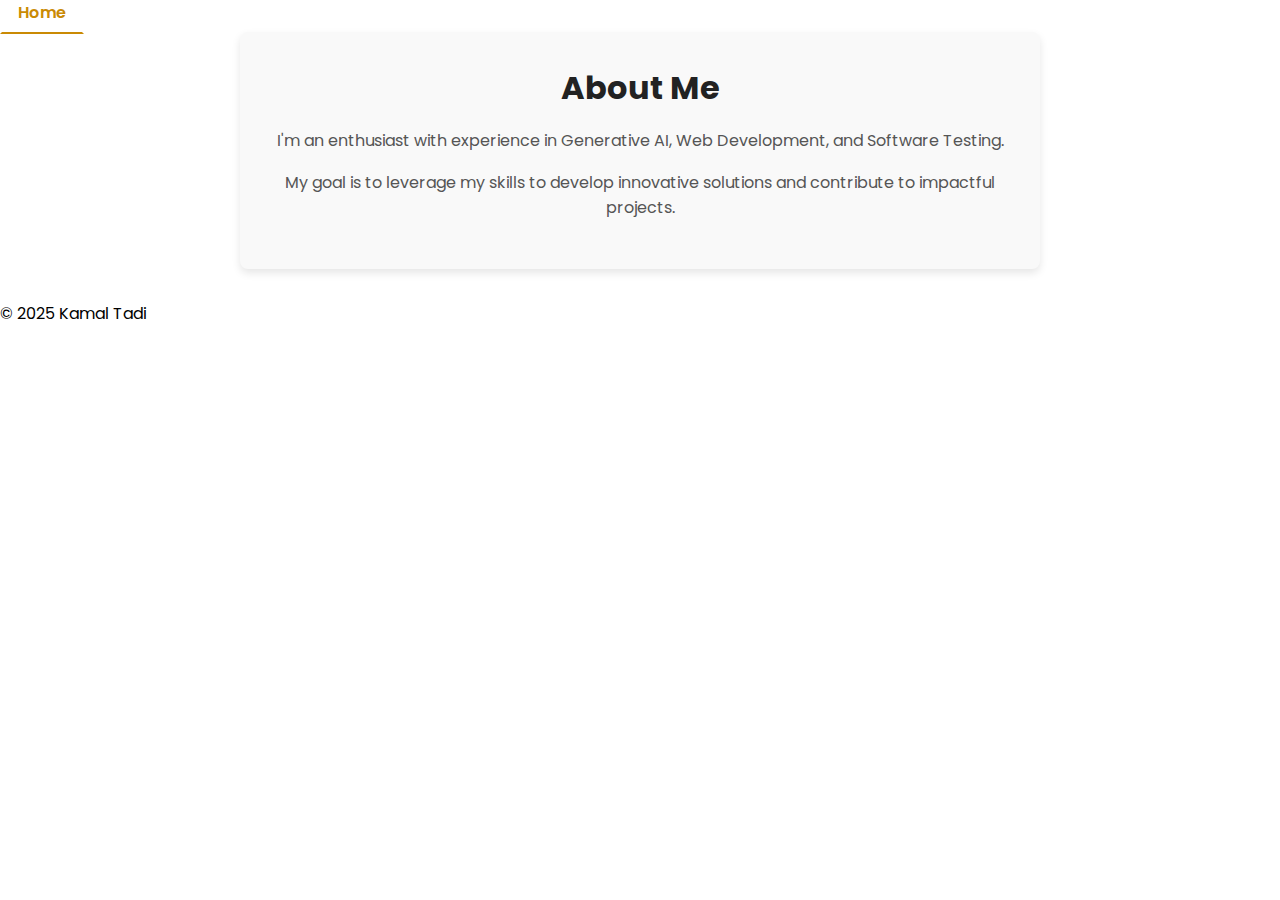
<file: about.html>
<!DOCTYPE html>
<html lang="en">
<head>
    <meta charset="UTF-8">
    <meta name="viewport" content="width=device-width, initial-scale=1.0">
    <title>About - Kamal Tadi</title>
    <link rel="stylesheet" href="style.css">
</head>
<body>
    <header>
        <nav>
            <ul>
                <li><a href="index.html">Home</a></li>
            </ul>
        </nav>
    </header>

    <section id="about">
        <h2>About Me</h2>
        <p>I'm an enthusiast with experience in Generative AI, Web Development, and Software Testing.</p>
        <p>My goal is to leverage my skills to develop innovative solutions and contribute to impactful projects.</p>
    </section>

    <footer>
        <p>&copy; 2025 Kamal Tadi</p>
    </footer>
</body>
</html>
</file>
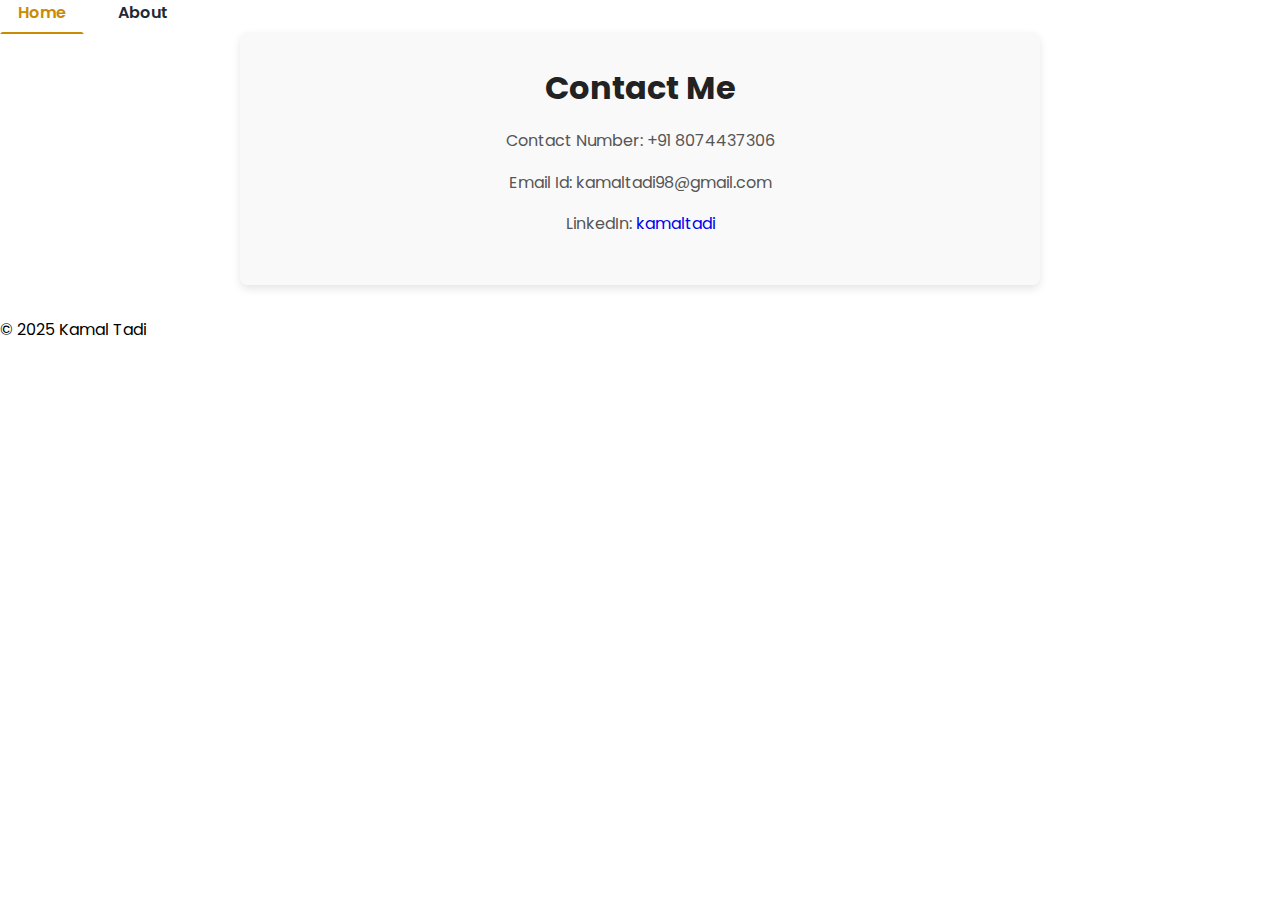
<file: Contact.html>
<!DOCTYPE html>
<html lang="en">
<head>
    <meta charset="UTF-8">
    <meta name="viewport" content="width=device-width, initial-scale=1.0">
    <title>About - Kamal Tadi</title>
    <link rel="stylesheet" href="style.css">
</head>
<body>
    <header>
        <nav>
            <ul>
                <li><a href="index.html">Home</a></li>
                <li><a href="about.html">About</a></li>
            </ul>
        </nav>
    </header>

    <section id="Contact">
        <h2>Contact Me</h2>
        <p>Contact Number: +91 8074437306</p>
        <p>Email Id: kamaltadi98@gmail.com</p>
        <p>LinkedIn: <a href="https://www.linkedin.com/in/kamal-tadi-66191b326" target="_blank">kamaltadi</a></p>
        <p></p>
        
    </section>

    <footer>
        <p>&copy; 2025 Kamal Tadi</p>
    </footer>
</body>
</html>
</file>
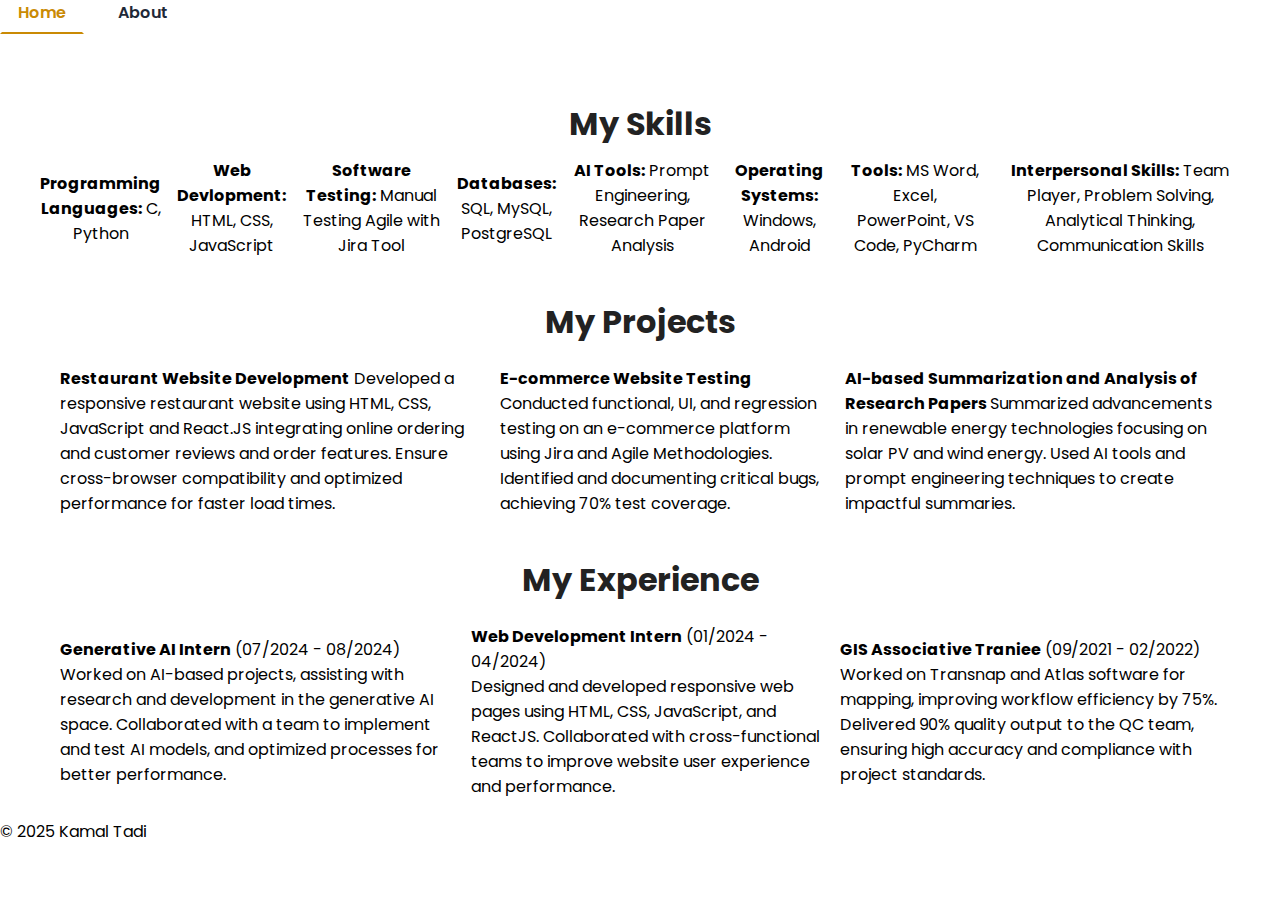
<file: Protfolio.html>
<!DOCTYPE html>
<html lang="en">
<head>
    <meta charset="UTF-8">
    <meta name="viewport" content="width=device-width, initial-scale=1.0">
    <title>Portfolio - Kamal Tadi</title>
    <link rel="stylesheet" href="style.css">
</head>
<body>
    <header>
        <nav>
            <ul>
                <li><a href="index.html">Home</a></li>
                <li><a href="Contact.html">About</a></li>
            </ul>
        </nav>
    </header>

    <section id="skills">
        <h2>My Skills</h2>
        <ul>
            <li><span class="bold-text">Programming Languages:</span> C, Python</li>   
            <li><span class="bold-text">Web Devlopment:</span> HTML, CSS, JavaScript</li>    
            <li><span class="bold-text">Software Testing:</span> Manual Testing Agile with Jira Tool</li>   
            <li><span class="bold-text">Databases:</span> SQL, MySQL, PostgreSQL</li>      
            <li><span class="bold-text">AI Tools:</span> Prompt Engineering, Research Paper Analysis</li>   
            <li><span class="bold-text">Operating Systems:</span> Windows, Android</li>  
            <li><span class="bold-text">Tools:</span> MS Word, Excel, PowerPoint, VS Code, PyCharm</li>    
            <li><span class="bold-text">Interpersonal Skills:</span> Team Player, Problem Solving, Analytical Thinking, Communication Skills</li>      
        </ul>
    </section>

    <section id="projects">
        <h2>My Projects</h2>
        <ul>
            <li><strong>Restaurant Website Development</strong> Developed a responsive restaurant website using HTML, CSS, JavaScript and React.JS 
                integrating online ordering and customer reviews and order features. Ensure cross-browser compatibility and optimized performance for faster load times.</li>
            <li><strong>E-commerce Website Testing</strong> Conducted functional, UI, and regression testing on an e-commerce platform using Jira and Agile
                Methodologies. Identified and documenting critical bugs, achieving 70% test coverage.</li>
            <li><strong>AI-based Summarization and Analysis of Research Papers </strong> Summarized advancements in renewable energy
                technologies focusing on solar PV and wind energy. Used AI tools and prompt engineering techniques to create impactful summaries.</li>
        </ul>
    </section>

    <section id="experience">
        <h2>My Experience</h2>
        <ul>
            <li>
                <strong>Generative AI Intern</strong> (07/2024 - 08/2024)
                <p>Worked on AI-based projects, assisting with research and development in the generative AI space. Collaborated with a team to implement and test AI models, and optimized processes for better performance.</p>
            </li>
            <li>
                <strong>Web Development Intern</strong> (01/2024 - 04/2024)
                <p>Designed and developed responsive web pages using HTML, CSS, JavaScript, and ReactJS. Collaborated with cross-functional teams to improve website user experience and performance.</p>
            </li>
            <li>
                <strong>GIS Associative Traniee</strong> (09/2021 - 02/2022)
                <p>Worked on Transnap and Atlas software for mapping, improving workflow efficiency by 75%. Delivered 90% quality output to the QC team, ensuring high accuracy and compliance with project standards.</p>
            </li>
        </ul>
    </section>
    

    <footer>
        <p>&copy; 2025 Kamal Tadi</p>
    </footer>
</body>
</html>
</file>
<file: style.css>
@import url("https://fonts.googleapis.com/css2?family=Poppins:wght@400;600;700&display=swap");

:root {
  --primary-color: #a855f7;
  --primary-color-dark: #9333ea;
  --secondary-color: #ca8a04;
  --text-dark: #1f2937;
  --text-light: #6b7280;
  --extra-light: #faf5ff;
  --max-width: 1200px;
}

* {
  padding: 0;
  margin: 0;
  box-sizing: border-box;
}

a {
  text-decoration: none;
}

body {
  font-family: "Poppins", sans-serif;
}

nav {
  width: 100%;
  position: fixed;
  top: 0;
  left: 0;
  background-color: #ffffff;
  z-index: 99;
}

.nav__content {
  max-width: var(--max-width);
  margin: auto;
  padding: 1.5rem 1rem;
  display: flex;
  align-items: center;
  justify-content: space-between;
}

nav .logo a {
  font-size: 1.5rem;
  font-weight: 600;
  color: var(--primary-color);
  transition: 0.3s;
}
nav .logo a:hover {
  color: var(--primary-color-dark);
}

nav .checkbox {
  display: none;
}

nav input {
  display: none;
}
nav .checkbox i {
  font-size: 2rem;
  color: var(--primary-color);
  cursor: pointer;
}

ul {
  display: flex;
  align-items: center;
  gap: 1rem;
  list-style: none;
  transition: left 0.3s;
}

ul li a {
  padding: 0.5rem 1rem;
  border: 2px solid transparent;
  text-decoration: none;
  font-weight: 600;
  color: var(--text-dark);
  transition: 0.3s;
}

ul li a:hover {
  border-top-color: var(--secondary-color);
  border-bottom-color: var(--secondary-color);
  color: var(--secondary-color);
}

.section {
  background-color: var(--extra-light);
}

.section__container {
  min-height: 100vh;
  max-width: var(--max-width);
  margin: auto;
  padding: 1rem;
  display: grid;
  grid-template-columns: repeat(2, 1fr);
  gap: 4rem;
}

.content {
  display: flex;
  flex-direction: column;
  justify-content: center;
}

.subtitle {
  letter-spacing: 2px;
  color: var(--text-light);
  font-weight: 600;
  margin-bottom: 0.5rem;
}

.title {
  font-size: 2.5rem;
  font-weight: 400;
  line-height: 3rem;
  color: var(--text-dark);
  margin-bottom: 1rem;
}

.title span {
  font-weight: 600;
}

.description {
  line-height: 1.5rem;
  color: var(--text-light);
  margin-bottom: 2rem;
}

.action__btns {
  display: flex;
  gap: 1rem;
}

.action__btns button {
  font-size: 1rem;
  font-weight: 600;
  letter-spacing: 2px;
  padding: 1rem 2rem;
  outline: none;
  border: 2px solid var(--primary-color);
  border-radius: 10px;
  transition: 0.3s;
  cursor: pointer;
}

.hire__me {
  background-color: var(--primary-color);
  color: #ffffff;
}

.hire__me:hover {
  background-color: var(--primary-color-dark);
}

.portfolio {
  color: var(--primary-color);
}

.portfolio:hover {
  background-color: var(--primary-color-dark);
  color: #ffffff;
}

.image {
  display: grid;
  place-items: center;
}

.image img {
  width: min(25rem, 90%);
  border-radius: 100%;
}

@media (width < 750px) {
  nav .checkbox {
    display: block;
  }

  ul {
    position: absolute;
    width: 100%;
    height: calc(100vh - 85px);
    left: -100%;
    top: 85px;
    background-color: var(--extra-light);
    flex-direction: column;
    justify-content: center;
    gap: 3rem;
  }

  nav #check:checked ~ ul {
    left: 0;
  }

  ul li a {
    font-size: 1.25rem;
  }

  .section__container {
    padding: 10rem 1rem 5rem 1rem;
    text-align: center;
    grid-template-columns: repeat(1, 1fr);
  }

  .image {
    grid-area: 1/1/2/2;
  }

  .action__btns {
    margin: auto;
  }
}
/* General section styling */
section#about {
    padding: 2rem;
    background-color: #f9f9f9;
    color: #333;
    text-align: center;
    border-radius: 8px;
    margin: 2rem auto;
    max-width: 800px;
    box-shadow: 0 4px 8px rgba(0, 0, 0, 0.1);
}

/* Heading styling */
section#about h2 {
    font-size: 2rem;
    margin-bottom: 1rem;
    color: #222;
}

/* Paragraph styling */
section#about p {
    font-size: 1rem;
    line-height: 1.6;
    margin-bottom: 1rem;
    color: #555;
}

/* General section styling */
section#Contact {
  padding: 2rem;
  background-color: #f9f9f9;
  color: #333;
  text-align: center;
  border-radius: 8px;
  margin: 2rem auto;
  max-width: 800px;
  box-shadow: 0 4px 8px rgba(0, 0, 0, 0.1);
}

/* Heading styling */
section#Contact h2 {
  font-size: 2rem;
  margin-bottom: 1rem;
  color: #222;
}

/* Paragraph styling */
section#Contact p {
  font-size: 1rem;
  line-height: 1.6;
  margin-bottom: 1rem;
  color: #555;
}
/* General section styling */
section#Protfolio {
  padding: 2rem;
  background-color: #f9f9f9;
  color: #333;
  text-align: center;
  border-radius: 8px;
  margin: 2rem auto;
  max-width: 800px;
  box-shadow: 0 4px 8px rgba(0, 0, 0, 0.1);
}

/* Heading styling */
section#Protfolio h2 {
  font-size: 2rem;
  margin-bottom: 1rem;
  color: #222;
}

/* Paragraph styling */
section#Protfolio p {
  font-size: 1rem;
  line-height: 1.6;
  margin-bottom: 1rem;
  color: #555;
}
#skills {
  max-width: 1200px;
  margin: 100px auto 20px;
  text-align: center;
}

#skills h2 {
  font-size: 2rem;
  margin-bottom: 10px;
  color: #222;
}

.skills-list {
  display: flex;
  flex-wrap: wrap;
  justify-content: center;
  gap: 15px;
}

.skills-list span {
  background: #008cba;
  color: white;
  padding: 8px 15px;
  border-radius: 5px;
  font-weight: bold;
}

/* Projects Section */
#projects {
  max-width: 1200px;
  margin: auto;
  padding: 20px;
}

#projects h2 {
  font-size: 2rem;
  text-align: center;
  margin-bottom: 20px;
  color: #222;
}

.project-list {
  display: flex;
  flex-wrap: wrap;
  gap: 20px;
  justify-content: center;
}

.project-item {
  width: 45%;
  background: #fff;
  padding: 15px;
  border-radius: 8px;
  box-shadow: 0 2px 10px rgba(0, 0, 0, 0.1);
}

.project-item h3 {
  font-size: 1.2rem;
  color: #222;
}

.project-item p {
  font-size: 1rem;
  color: #555;
}
.bold-text {
  font-weight: bold;
}


/* Projects Section */
#experience {
  max-width: 1200px;
  margin: auto;
  padding: 20px;
}

#experience h2 {
  font-size: 2rem;
  text-align: center;
  margin-bottom: 20px;
  color: #222;
}

.experience-list {
  display: flex;
  flex-wrap: wrap;
  gap: 20px;
  justify-content: center;
}

.experience-item {
  width: 45%;
  background: #fff;
  padding: 15px;
  border-radius: 8px;
  box-shadow: 0 2px 10px rgba(0, 0, 0, 0.1);
}

.experience-item h3 {
  font-size: 1.2rem;
  color: #222;
}

.experience-item p {
  font-size: 1rem;
  color: #555;
}
</file>
